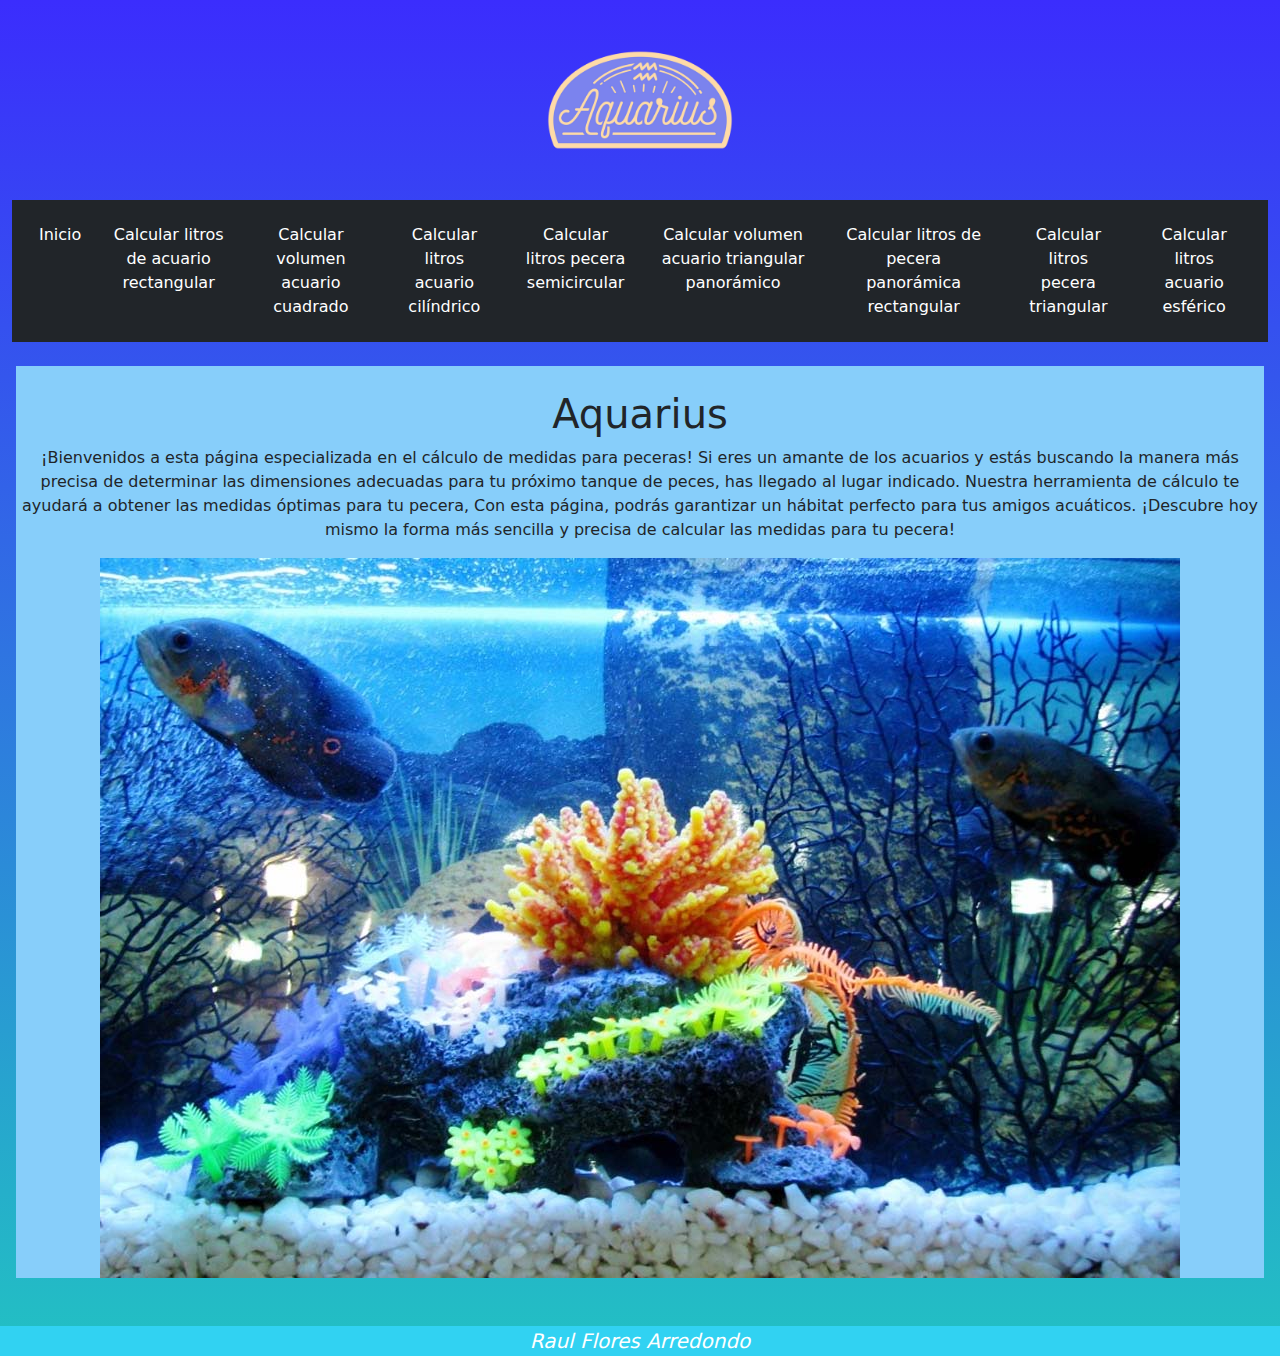
<file: index.html>
<!DOCTYPE html>

<html>
    <head>
        <title>Aquarius</title>
        <meta charset="UTF-8">
        <meta name="viewport" content="width=device-width, initial-scale=1.0">
        <meta name="author" content="Raul Flores Arredondo">
        <meta name="date" content="20/06/23">
        <link href="style/bootstrap-5.3.0-dist/bootstrap-5.3.0-dist/css/bootstrap.min.css" rel="stylesheet"/>
        <link href="style/css.css" rel="stylesheet" type="text/css"/>
    </head>
    <body>
    <center><img class="align-content-center" src="img/logoacuario.png" alt="Logo del acuario" width="200" height="200"/></center>
        <div class="container-fluid">
            <nav class="navbar navbar-expand-sm bg-dark navbar-expand-lg">
                <div class="container-fluid">
                    <ul class="navbar-nav centrar">
                        <li>
                            <a href="index.html">Inicio</a>
                        </li>
                        <li>
                            <a href="peceraRectangular.html">Calcular litros de acuario rectangular</a>
                        </li>
                        <li>
                            <a href="peceraCuadrada.html">Calcular volumen acuario cuadrado</a>
                        </li>
                        <li>
                            <a href="peceraCilindrica.html">Calcular litros acuario cilíndrico</a>
                        </li>
                        <li>
                            <a href="peceraSemicircular.html">Calcular litros pecera semicircular</a>
                        </li>
                        <li>
                            <a href="peceraTriangularPanorámico.html">Calcular volumen acuario triangular panorámico</a>
                        </li>
                        <li>
                            <a href="peceraPanorámicaRectangular.html">Calcular litros de pecera panorámica rectangular</a>
                        </li>
                        <li>
                            <a href="peceraTriangular.html">Calcular litros pecera triangular</a>
                        </li>
                        <li>
                            <a href="peceraEsférico.html">Calcular litros acuario esférico</a>
                        </li>
                    </ul>
                </div>
            </nav>
        </div><br>
        <div style="background-color: lightskyblue" class="mx-3">
            <br>
            <h1 class="centrar">Aquarius</h1>
            <p class="centrar justify-content-center align-content-center">¡Bienvenidos a esta página especializada en el cálculo 
                de medidas para peceras! Si eres un amante de los acuarios
                y estás buscando la manera más precisa de determinar las 
                dimensiones adecuadas para tu próximo tanque de peces, has
                llegado al lugar indicado. Nuestra herramienta de cálculo 
                te ayudará a obtener las medidas óptimas para tu pecera, 
                Con esta página, podrás garantizar un hábitat perfecto para 
                tus amigos acuáticos. ¡Descubre hoy mismo la forma más sencilla 
                y precisa de calcular las medidas para tu pecera!</p>
            <center><img src="img/acuario.jpg" alt="Foto de acuario"/></center>
        </div><br><br>
    <footer style="color:white; font-size: 20px;font-style: italic; align-items: center; background-color: #31d2f2; text-align: center">
        Raul Flores Arredondo
    </footer>
    </body>
    
</html>
</file>
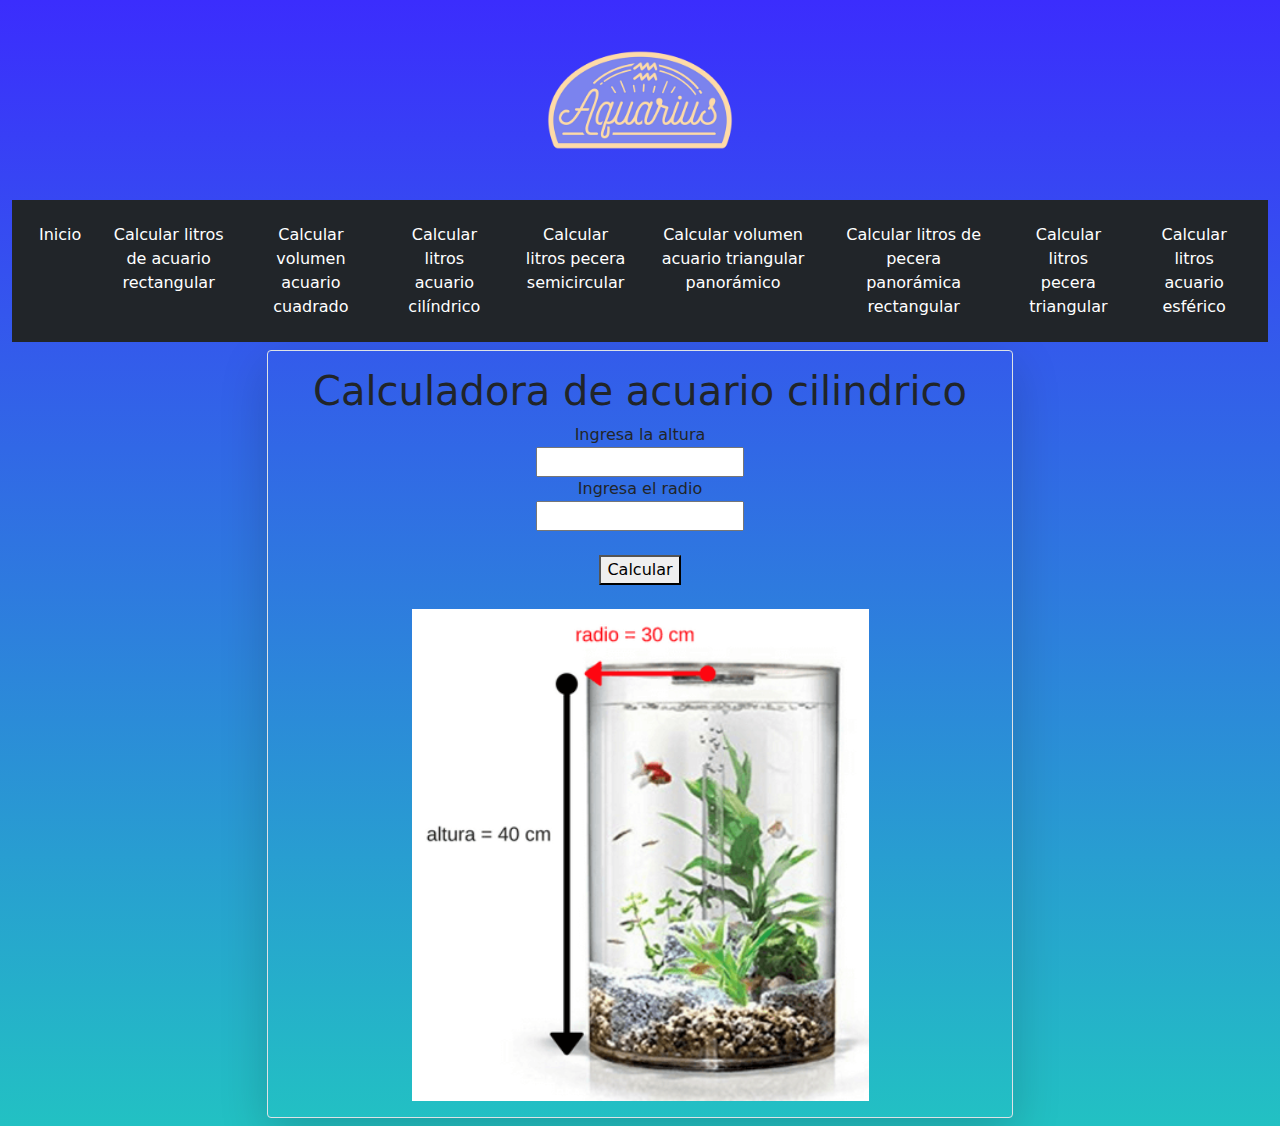
<file: peceraCilindrica.html>
<!DOCTYPE html>

<html>
    <head>
        <title>Aquarius</title>
        <meta charset="UTF-8">
        <meta name="viewport" content="width=device-width, initial-scale=1.0">
        <meta name="author" content="Raul Flores Arredondo">
        <meta name="date" content="20/06/23">
        <link href="style/bootstrap-5.3.0-dist/bootstrap-5.3.0-dist/css/bootstrap.min.css" rel="stylesheet"/>
        <link href="style/css.css" rel="stylesheet" type="text/css"/>
        <script src="js/js.js" type="text/javascript"></script>
    </head>
    <body>
    <center><img class="align-content-center" src="img/logoacuario.png" alt="Logo del acuario" width="200" height="200"/></center>
    <div class="container-fluid">
        <nav class="navbar navbar-expand-sm bg-dark navbar-expand-lg">
            <div class="container-fluid">
                <ul class="navbar-nav centrar">
                    <li>
                        <a href="index.html">Inicio</a>
                    </li>
                    <li>
                        <a href="peceraRectangular.html">Calcular litros de acuario rectangular</a>
                    </li>
                    <li>
                        <a href="peceraCuadrada.html">Calcular volumen acuario cuadrado</a>
                    </li>
                    <li>
                        <a href="peceraCilindrica.html">Calcular litros acuario cilíndrico</a>
                    </li>
                    <li>
                        <a href="peceraSemicircular.html">Calcular litros pecera semicircular</a>
                    </li>
                    <li>
                        <a href="peceraTriangularPanorámico.html">Calcular volumen acuario triangular panorámico</a>
                    </li>
                    <li>
                        <a href="peceraPanorámicaRectangular.html">Calcular litros de pecera panorámica rectangular</a>
                    </li>
                    <li>
                        <a href="peceraTriangular.html">Calcular litros pecera triangular</a>
                    </li>
                    <li>
                        <a href="peceraEsférico.html">Calcular litros acuario esférico</a>
                    </li>
                </ul>
            </div>
        </nav>
    </div>
    <div class="p-3 m-3 mx-auto rounded-1 col-7 my-2 border border-bottom shadow-lg">
        <form class="centrar">
            <h1 class="centrar">Calculadora de acuario cilindrico</h1>
            <label>Ingresa la altura</label><br>
            <input type="number" id="altura"/><br>
            <label>Ingresa el radio</label><br>
            <input type="number" id="radio"/><br><br>
            <button onclick='cilindrico();'>Calcular</button>
        </form><br>
        <center><img src="img/cil.png" alt="alt" class="img-fluid"/></center>
    </div>
</body>
</html>
</file>
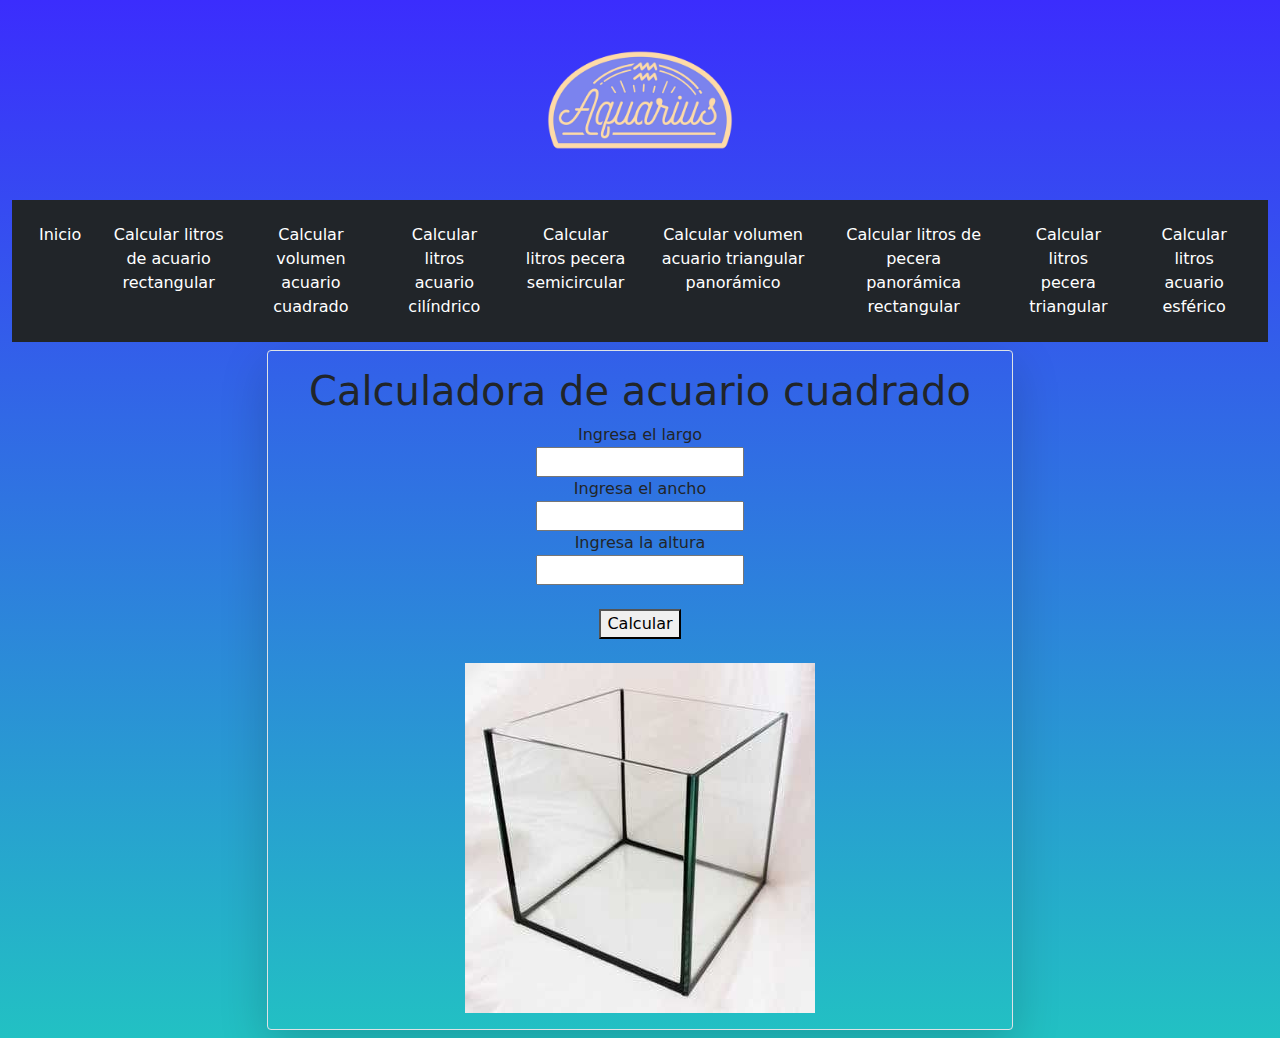
<file: peceraCuadrada.html>
<!DOCTYPE html>

<html>
    <head>
        <title>Aquarius</title>
        <meta charset="UTF-8">
        <meta name="viewport" content="width=device-width, initial-scale=1.0">
        <meta name="author" content="Raul Flores Arredondo">
        <meta name="date" content="20/06/23">
        <link href="style/bootstrap-5.3.0-dist/bootstrap-5.3.0-dist/css/bootstrap.min.css" rel="stylesheet"/>
        <link href="style/css.css" rel="stylesheet" type="text/css"/>
        <script src="js/js.js" type="text/javascript"></script>
    </head>
    
    <body>
    <center><img class="align-content-center" src="img/logoacuario.png" alt="Logo del acuario" width="200" height="200"/></center>
        <div class="container-fluid">
            <nav class="navbar navbar-expand-sm bg-dark navbar-expand-lg">
                <div class="container-fluid">
                    <ul class="navbar-nav centrar">
                        <li>
                            <a href="index.html">Inicio</a>
                        <li>
                            <a href="peceraRectangular.html">Calcular litros de acuario rectangular</a>
                        </li>
                        <li>
                            <a href="peceraCuadrada.html">Calcular volumen acuario cuadrado</a>
                        </li>
                        <li>
                            <a href="peceraCilindrica.html">Calcular litros acuario cilíndrico</a>
                        </li>
                        <li>
                            <a href="peceraSemicircular.html">Calcular litros pecera semicircular</a>
                        </li>
                        <li>
                            <a href="peceraTriangularPanorámico.html">Calcular volumen acuario triangular panorámico</a>
                        </li>
                        <li>
                            <a href="peceraPanorámicaRectangular.html">Calcular litros de pecera panorámica rectangular</a>
                        </li>
                        <li>
                            <a href="peceraTriangular.html">Calcular litros pecera triangular</a>
                        </li>
                        <li>
                            <a href="peceraEsférico.html">Calcular litros acuario esférico</a>
                        </li>
                    </ul>
                </div>
            </nav>
        </div>
    <div class="p-3 m-3 mx-auto rounded-1 col-7 my-2 border border-bottom shadow-lg">
        <form class="centrar">
            <h1 class="centrar">Calculadora de acuario cuadrado</h1>
                    <label>Ingresa el largo</label><br>
                    <input type="number" id="txtAlto"/><br>
                    <label>Ingresa el ancho</label><br>
                    <input type="number" id="txtAncho"/><br>
                    <label>Ingresa la altura</label><br>
                    <input type="number" id="txtLargo"/><br><br>
                    <button onclick='cuadrada();'>Calcular</button>
        </form><br>
        <center><img src="img/cuad.jpg" alt="alt"/></center>
    </div>
    </body>
</html>
</file>
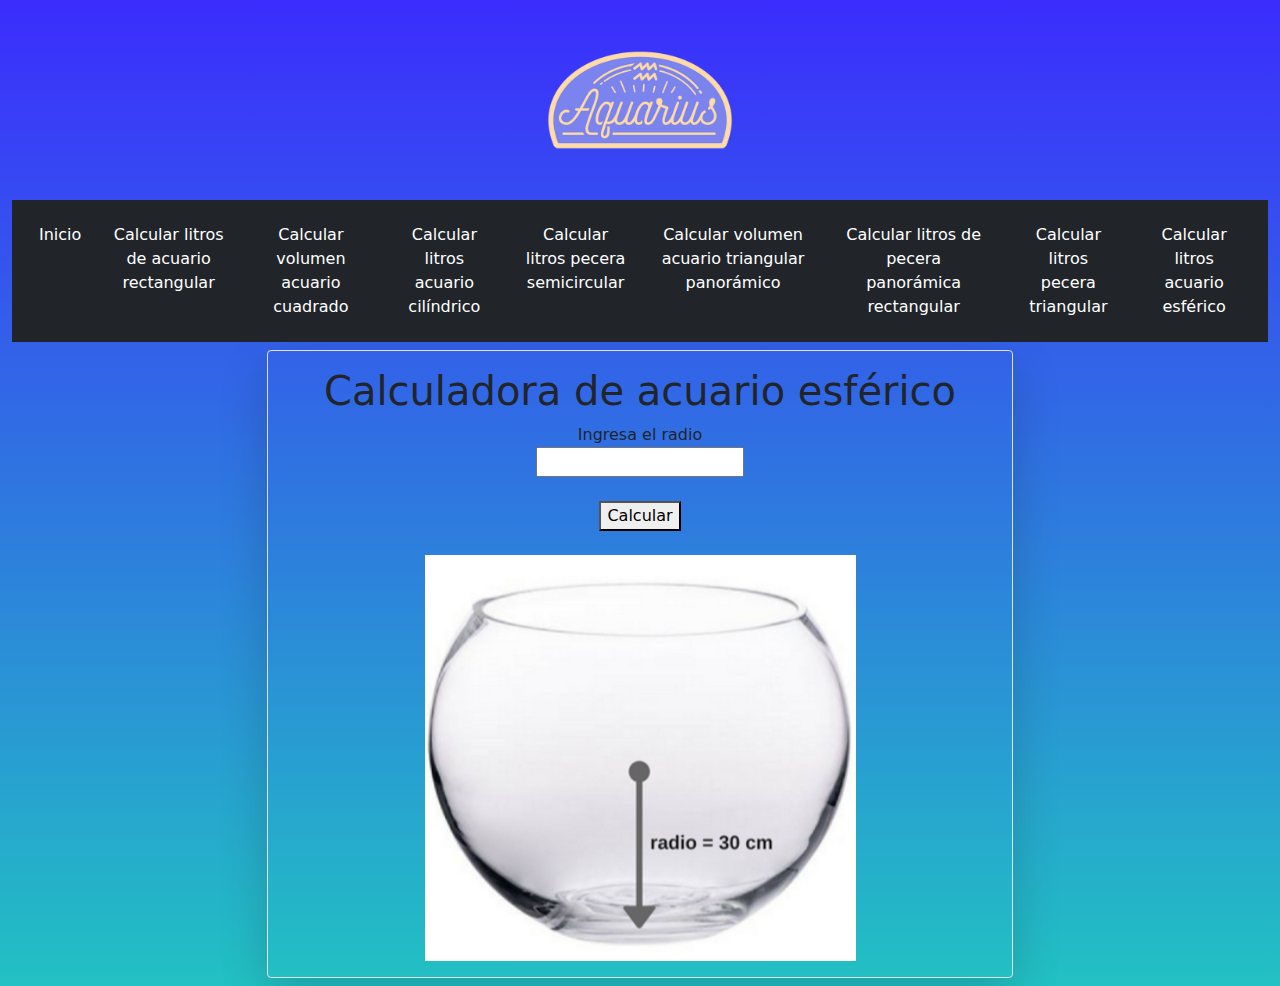
<file: peceraEsférico.html>
<!DOCTYPE html>

<html>
    <head>
        <title>Aquarius</title>
        <meta charset="UTF-8">
        <meta name="viewport" content="width=device-width, initial-scale=1.0">
        <meta name="author" content="Raul Flores Arredondo">
        <meta name="date" content="20/06/23">
        <link href="style/bootstrap-5.3.0-dist/bootstrap-5.3.0-dist/css/bootstrap.min.css" rel="stylesheet"/>
        <link href="style/css.css" rel="stylesheet" type="text/css"/>
        <script src="js/js.js" type="text/javascript"></script>
    </head>
    <body>
    <center><img class="align-content-center" src="img/logoacuario.png" alt="Logo del acuario" width="200" height="200"/></center>
    <div class="container-fluid">
        <nav class="navbar navbar-expand-sm bg-dark navbar-expand-lg">
            <div class="container-fluid">
                <ul class="navbar-nav centrar">
                    <li>
                        <a href="index.html">Inicio</a>
                    </li>
                    <li>
                        <a href="peceraRectangular.html">Calcular litros de acuario rectangular</a>
                    </li>
                    <li>
                        <a href="peceraCuadrada.html">Calcular volumen acuario cuadrado</a>
                    </li>
                    <li>
                        <a href="peceraCilindrica.html">Calcular litros acuario cilíndrico</a>
                    </li>
                    <li>
                        <a href="peceraSemicircular.html">Calcular litros pecera semicircular</a>
                    </li>
                    <li>
                        <a href="peceraTriangularPanorámico.html">Calcular volumen acuario triangular panorámico</a>
                    </li>
                    <li>
                        <a href="peceraPanorámicaRectangular.html">Calcular litros de pecera panorámica rectangular</a>
                    </li>
                    <li>
                        <a href="peceraTriangular.html">Calcular litros pecera triangular</a>
                    </li>
                    <li>
                        <a href="peceraEsférico.html">Calcular litros acuario esférico</a>
                    </li>
                </ul>
            </div>
        </nav>
    </div>
    <div class="p-3 m-3 mx-auto rounded-1 col-7 my-2 border border-bottom shadow-lg">
        <form class="centrar">
            <h1 class="centrar">Calculadora de acuario esférico</h1>
            <label>Ingresa el radio
            </label><br>
            <input type="number" id="txtRadio"/><br><br>
            <button onclick='esferico();'>Calcular</button>
        </form><br>
        <center><img src="img/esfe.png" alt="alt"/></center>
    </div>
</body>
</html>
</file>
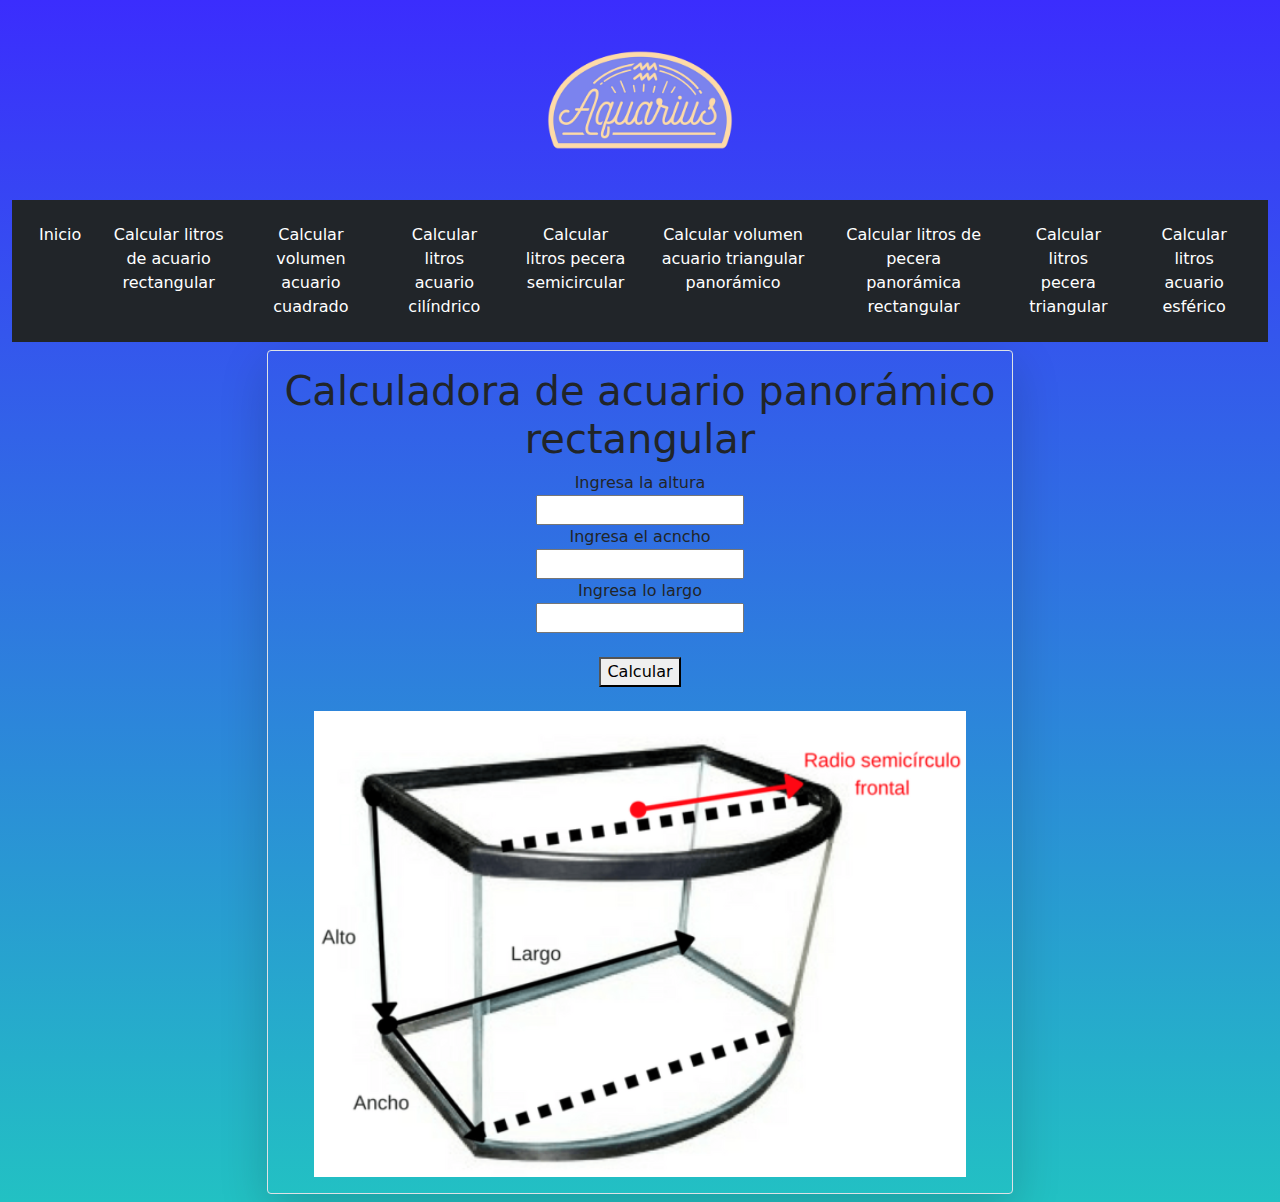
<file: peceraPanorámicaRectangular.html>
<!DOCTYPE html>

<html>
    <head>
        <title>Aquarius</title>
        <meta charset="UTF-8">
        <meta name="viewport" content="width=device-width, initial-scale=1.0">
        <meta name="author" content="Raul Flores Arredondo">
        <meta name="date" content="20/06/23">
        <link href="style/bootstrap-5.3.0-dist/bootstrap-5.3.0-dist/css/bootstrap.min.css" rel="stylesheet"/>
        <link href="style/css.css" rel="stylesheet" type="text/css"/>
        <script src="js/js.js" type="text/javascript"></script>
    </head>
    <body>
    <center><img class="align-content-center" src="img/logoacuario.png" alt="Logo del acuario" width="200" height="200"/></center>
    <div class="container-fluid">
        <nav class="navbar navbar-expand-sm bg-dark navbar-expand-lg">
            <div class="container-fluid">
                <ul class="navbar-nav centrar">
                    <li>
                        <a href="index.html">Inicio</a>
                    </li>
                    <li>
                        <a href="peceraRectangular.html">Calcular litros de acuario rectangular</a>
                    </li>
                    <li>
                        <a href="peceraCuadrada.html">Calcular volumen acuario cuadrado</a>
                    </li>
                    <li>
                        <a href="peceraCilindrica.html">Calcular litros acuario cilíndrico</a>
                    </li>
                    <li>
                        <a href="peceraSemicircular.html">Calcular litros pecera semicircular</a>
                    </li>
                    <li>
                        <a href="peceraTriangularPanorámico.html">Calcular volumen acuario triangular panorámico</a>
                    </li>
                    <li>
                        <a href="peceraPanorámicaRectangular.html">Calcular litros de pecera panorámica rectangular</a>
                    </li>
                    <li>
                        <a href="peceraTriangular.html">Calcular litros pecera triangular</a>
                    </li>
                    <li>
                        <a href="peceraEsférico.html">Calcular litros acuario esférico</a>
                    </li>
                </ul>
            </div>
        </nav>
    </div>
    <div class="p-3 m-3 mx-auto rounded-1 col-7 my-2 border border-bottom shadow-lg">
        <form class="centrar">
            <h1 class="centrar">Calculadora de acuario panorámico rectangular</h1>
            <label>Ingresa la altura</label><br>
            <input type="number" id="txtAlto"/><br>
            <label>Ingresa el acncho</label><br>
            <input type="number" id="txtAncho"/><br>
            <label>Ingresa lo largo</label><br>
            <input type="number" id="txtLargo"/><br><br>
            <button onclick='panoramicaRectangular();'>Calcular</button>
        </form><br>
        <center><img src="img/pr.png" alt="alt"/></center>
    </div>
</body>
</html>
</file>
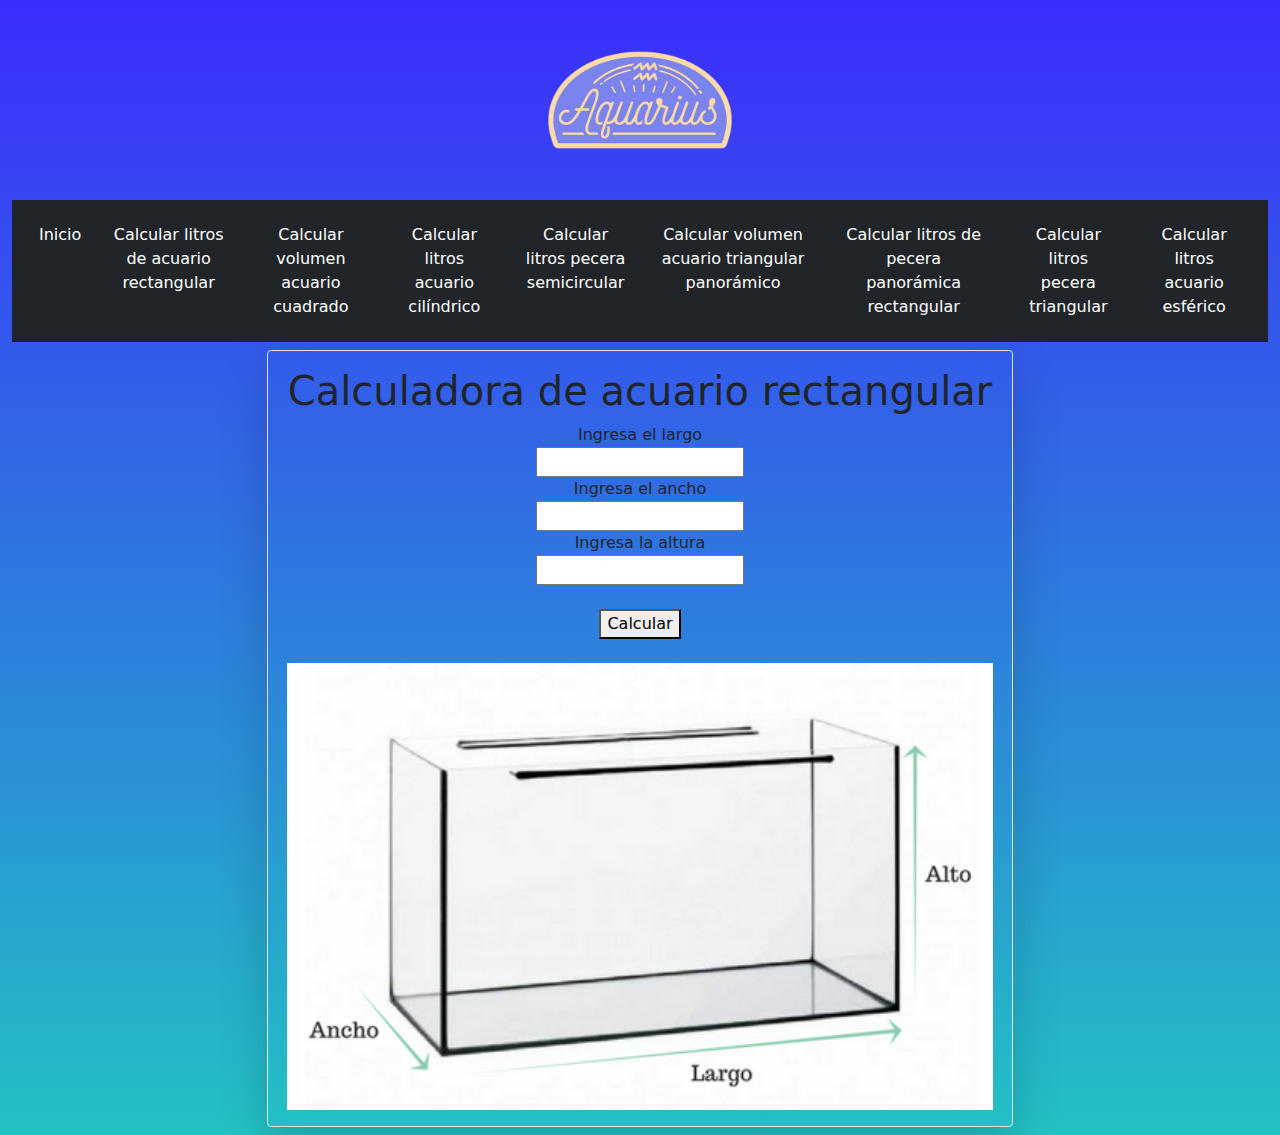
<file: peceraRectangular.html>
<!DOCTYPE html>

<html>
    <head>
        <title>Aquarius</title>
        <meta charset="UTF-8">
        <meta name="viewport" content="width=device-width, initial-scale=1.0">
        <meta name="author" content="Raul Flores Arredondo">
        <meta name="date" content="20/06/23">
        <link href="style/bootstrap-5.3.0-dist/bootstrap-5.3.0-dist/css/bootstrap.min.css" rel="stylesheet"/>
        <link href="style/css.css" rel="stylesheet" type="text/css"/>
        <script src="js/js.js"></script>
    </head>
    <body>
    <center><img class="align-content-center" src="img/logoacuario.png" alt="Logo del acuario" width="200" height="200"/></center>
        <div class="container-fluid">
            <nav class="navbar navbar-expand-sm bg-dark navbar-expand-lg">
                <div class="container-fluid">
                    <ul class="navbar-nav centrar">
                        <li>
                            <a href="index.html">Inicio</a>
                        </li>
                        <li>
                            <a href="peceraRectangular.html">Calcular litros de acuario rectangular</a>
                        </li>
                        <li>
                            <a href="peceraCuadrada.html">Calcular volumen acuario cuadrado</a>
                        </li>
                        <li>
                            <a href="peceraCilindrica.html">Calcular litros acuario cilíndrico</a>
                        </li>
                        <li>
                            <a href="peceraSemicircular.html">Calcular litros pecera semicircular</a>
                        </li>
                        <li>
                            <a href="peceraTriangularPanorámico.html">Calcular volumen acuario triangular panorámico</a>
                        </li>
                        <li>
                            <a href="peceraPanorámicaRectangular.html">Calcular litros de pecera panorámica rectangular</a>
                        </li>
                        <li>
                            <a href="peceraTriangular.html">Calcular litros pecera triangular</a>
                        </li>
                        <li>
                            <a href="peceraEsférico.html">Calcular litros acuario esférico</a>
                        </li>
                    </ul>
                </div>
            </nav>
        </div>
    <div class="p-3 m-3 mx-auto rounded-1 col-7 my-2 border border-bottom shadow-lg">
        <form class="centrar">
            <h1 class="centrar">Calculadora de acuario rectangular</h1>
                    <label>Ingresa el largo</label><br>
                    <input type="number" id="txtAlto"/><br>
                    <label>Ingresa el ancho</label><br>
                    <input type="number" id="txtAncho"/><br>
                    <label>Ingresa la altura</label><br>
                    <input type="number" id="txtLargo"/><br><br>
                    <button onclick='rectangular();'>Calcular</button>
        </form><br>
        <center><img src="img/pecera.png" alt="alt"/></center>
    </div>
    </body>
</html>
</file>
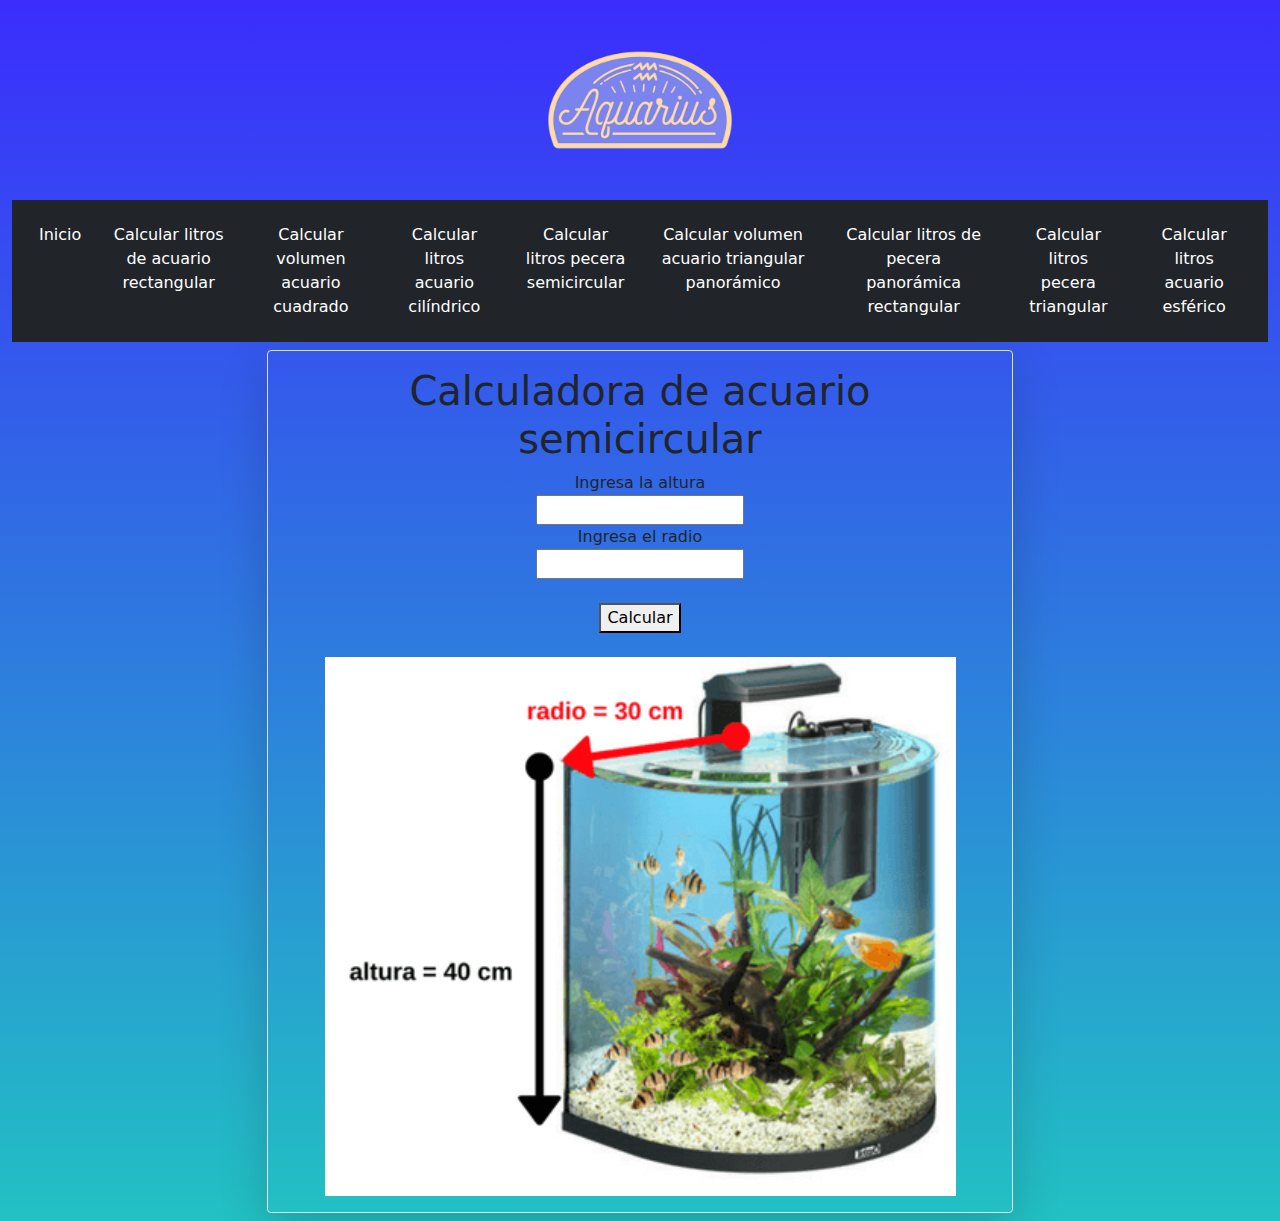
<file: peceraSemicircular.html>
<!DOCTYPE html>

<html>
    <head>
        <title>Aquarius</title>
        <meta charset="UTF-8">
        <meta name="viewport" content="width=device-width, initial-scale=1.0">
        <meta name="author" content="Raul Flores Arredondo">
        <meta name="date" content="20/06/23">
        <link href="style/bootstrap-5.3.0-dist/bootstrap-5.3.0-dist/css/bootstrap.min.css" rel="stylesheet"/>
        <link href="style/css.css" rel="stylesheet" type="text/css"/>
        <script src="js/js.js" type="text/javascript"></script>
    </head>
    <body>
    <center><img class="align-content-center" src="img/logoacuario.png" alt="Logo del acuario" width="200" height="200"/></center>
        <div class="container-fluid">
            <nav class="navbar navbar-expand-sm bg-dark navbar-expand-lg">
                <div class="container-fluid">
                    <ul class="navbar-nav centrar">
                        <li>
                            <a href="index.html">Inicio</a>
                        </li>
                        <li>
                            <a href="peceraRectangular.html">Calcular litros de acuario rectangular</a>
                        </li>
                        <li>
                            <a href="peceraCuadrada.html">Calcular volumen acuario cuadrado</a>
                        </li>
                        <li>
                            <a href="peceraCilindrica.html">Calcular litros acuario cilíndrico</a>
                        </li>
                        <li>
                            <a href="peceraSemicircular.html">Calcular litros pecera semicircular</a>
                        </li>
                        <li>
                            <a href="peceraTriangularPanorámico.html">Calcular volumen acuario triangular panorámico</a>
                        </li>
                        <li>
                            <a href="peceraPanorámicaRectangular.html">Calcular litros de pecera panorámica rectangular</a>
                        </li>
                        <li>
                            <a href="peceraTriangular.html">Calcular litros pecera triangular</a>
                        </li>
                        <li>
                            <a href="peceraEsférico.html">Calcular litros acuario esférico</a>
                        </li>
                    </ul>
                </div>
            </nav>
        </div>
    <div class="p-3 m-3 mx-auto rounded-1 col-7 my-2 border border-bottom shadow-lg">
        <form class="centrar">
            <h1 class="centrar">Calculadora de acuario semicircular</h1>
            <label>Ingresa la altura</label><br>
            <input type="number" id="txtAlto"/><br>
            <label>Ingresa el radio</label><br>
            <input type="number" id="txtRadio"/><br><br>
            <button onclick='semicircular();'>Calcular</button>
        </form><br>
        <center><img src="img/semi.png" alt="alt"/></center>
    </div>
    </body>
</html>
</file>
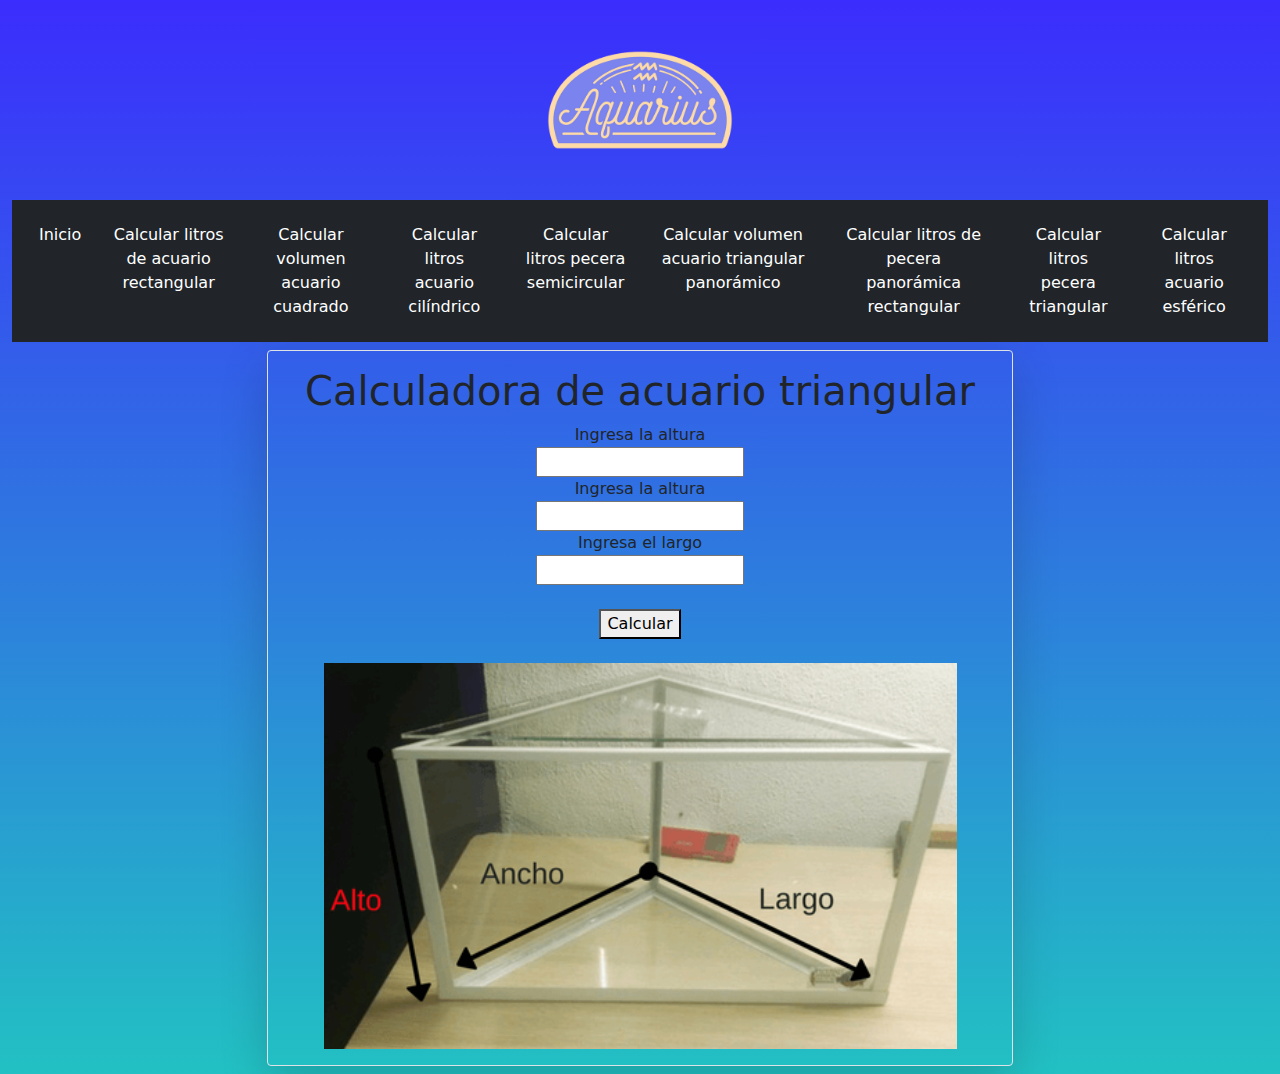
<file: peceraTriangular.html>
<!DOCTYPE html>
<!--
Click nbfs://nbhost/SystemFileSystem/Templates/Licenses/license-default.txt to change this license
Click nbfs://nbhost/SystemFileSystem/Templates/JSP_Servlet/Html.html to edit this template
-->
<html>
    <head>
        <title>Aquarius</title>
        <meta charset="UTF-8">
        <meta name="viewport" content="width=device-width, initial-scale=1.0">
        <meta name="author" content="Raul Flores Arredondo">
        <meta name="date" content="20/06/23">
        <link href="style/bootstrap-5.3.0-dist/bootstrap-5.3.0-dist/css/bootstrap.min.css" rel="stylesheet"/>
        <link href="style/css.css" rel="stylesheet" type="text/css"/>
        <script src="js/js.js" type="text/javascript"></script>
    </head>
    <body>
    <center><img class="align-content-center" src="img/logoacuario.png" alt="Logo del acuario" width="200" height="200"/></center>
    <div class="container-fluid">
        <nav class="navbar navbar-expand-sm bg-dark navbar-expand-lg">
            <div class="container-fluid">
                <ul class="navbar-nav centrar">
                    <li>
                        <a href="index.html">Inicio</a>
                    </li>
                    <li>
                        <a href="peceraRectangular.html">Calcular litros de acuario rectangular</a>
                    </li>
                    <li>
                        <a href="peceraCuadrada.html">Calcular volumen acuario cuadrado</a>
                    </li>
                    <li>
                        <a href="peceraCilindrica.html">Calcular litros acuario cilíndrico</a>
                    </li>
                    <li>
                        <a href="peceraSemicircular.html">Calcular litros pecera semicircular</a>
                    </li>
                    <li>
                        <a href="peceraTriangularPanorámico.html">Calcular volumen acuario triangular panorámico</a>
                    </li>
                    <li>
                        <a href="peceraPanorámicaRectangular.html">Calcular litros de pecera panorámica rectangular</a>
                    </li>
                    <li>
                        <a href="peceraTriangular.html">Calcular litros pecera triangular</a>
                    </li>
                    <li>
                        <a href="peceraEsférico.html">Calcular litros acuario esférico</a>
                    </li>
                </ul>
            </div>
        </nav>
    </div>
    <div class="p-3 m-3 mx-auto rounded-1 col-7 my-2 border border-bottom shadow-lg">
        <form class="centrar">
            <h1 class="centrar">Calculadora de acuario triangular</h1>
            <label>Ingresa la altura</label><br>
            <input type="number" id="txtAlto"/><br>
            <label>Ingresa la altura</label><br>
            <input type="number" id="txtAncho"/><br>
            <label>Ingresa el largo</label><br>
            <input type="number" id="txtLargo"/><br><br>
            <button onclick='triangular();'>Calcular</button>
        </form><br>
        <center><img src="img/trin.png" alt="alt"/></center>
    </div>
</body>
</html>
</file>
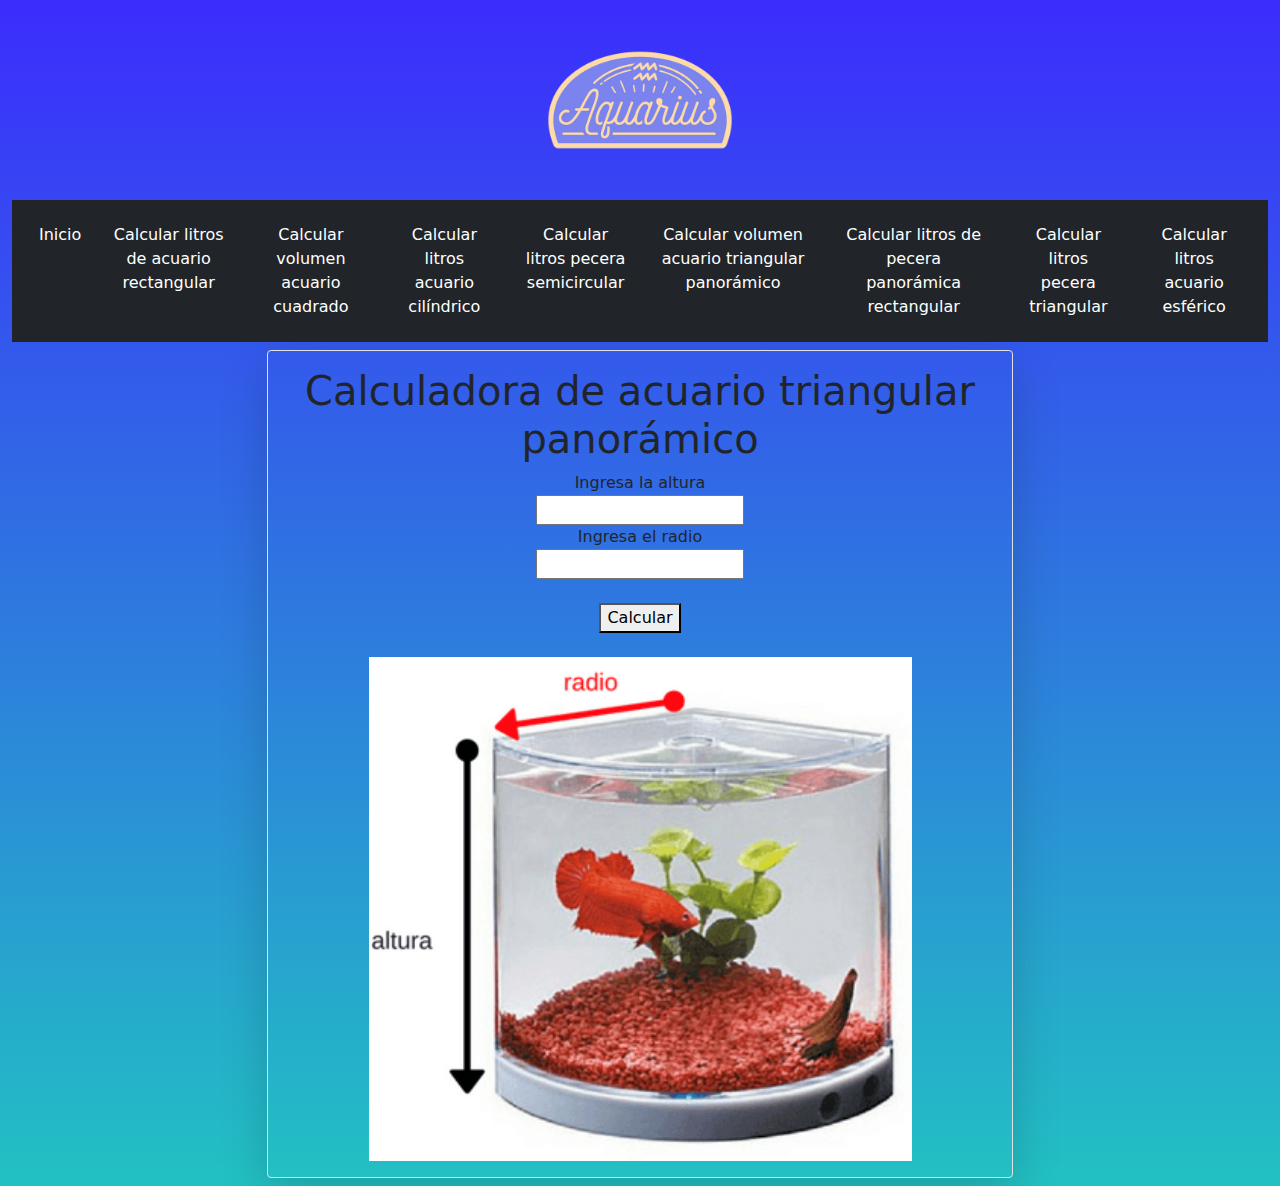
<file: peceraTriangularPanorámico.html>
<!DOCTYPE html>

<html>
    <head>
        <title>Aquarius</title>
        <meta charset="UTF-8">
        <meta name="viewport" content="width=device-width, initial-scale=1.0">
        <meta name="author" content="Raul Flores Arredondo">
        <meta name="date" content="20/06/23">
        <link href="style/bootstrap-5.3.0-dist/bootstrap-5.3.0-dist/css/bootstrap.min.css" rel="stylesheet"/>
        <link href="style/css.css" rel="stylesheet" type="text/css"/>
        <script src="js/js.js" type="text/javascript"></script>
    </head>
    <body>
    <center><img class="align-content-center" src="img/logoacuario.png" alt="Logo del acuario" width="200" height="200"/></center>
        <div class="container-fluid">
            <nav class="navbar navbar-expand-sm bg-dark navbar-expand-lg">
                <div class="container-fluid">
                    <ul class="navbar-nav centrar">
                        <li>
                            <a href="index.html">Inicio</a>
                        </li>
                        <li>
                            <a href="peceraRectangular.html">Calcular litros de acuario rectangular</a>
                        </li>
                        <li>
                            <a href="peceraCuadrada.html">Calcular volumen acuario cuadrado</a>
                        </li>
                        <li>
                            <a href="peceraCilindrica.html">Calcular litros acuario cilíndrico</a>
                        </li>
                        <li>
                            <a href="peceraSemicircular.html">Calcular litros pecera semicircular</a>
                        </li>
                        <li>
                            <a href="peceraTriangularPanorámico.html">Calcular volumen acuario triangular panorámico</a>
                        </li>
                        <li>
                            <a href="peceraPanorámicaRectangular.html">Calcular litros de pecera panorámica rectangular</a>
                        </li>
                        <li>
                            <a href="peceraTriangular.html">Calcular litros pecera triangular</a>
                        </li>
                        <li>
                            <a href="peceraEsférico.html">Calcular litros acuario esférico</a>
                        </li>
                    </ul>
                </div>
            </nav>
        </div>
    <div class="p-3 m-3 mx-auto rounded-1 col-7 my-2 border border-bottom shadow-lg">
        <form class="centrar">
            <h1 class="centrar">Calculadora de acuario triangular panorámico</h1>
            <label>Ingresa la altura</label><br>
            <input type="number" id="txtAlto"/><br>
            <label>Ingresa el radio</label><br>
            <input type="number" id="txtRadio"/><br><br>
            <button onclick='triangularPanoramica();'>Calcular</button>
        </form><br>
        <center><img src="img/tp.png" alt="alt"/></center>
    </div>
    </body>
</html>
</file>
<file: style/css.css>
.justificar {
    text-align: justify;
}

.centrar{
    text-align: center;
}

body{
    background: rgb(34,193,195);
    background: linear-gradient(0deg, rgba(34,193,195,1) 0%, rgba(59,45,253,1) 100%);
}

.navbar{
    color: white;
    background-color: beige;
    align-content: center;
}
.navbar ul li {
    display: inline-block;
    padding: 15px;
    font-size: 16px;
}
.navbar ul li:hover {
    color:white;
    background-color: black;
}
a{
    text-decoration: none;
    color:white;
}

#pie{
    color: white;
    font-size: 13px;
    background-color:gray ;
    padding: 8px 8px 8px 8px;
    text-align: center;
}
</file>
